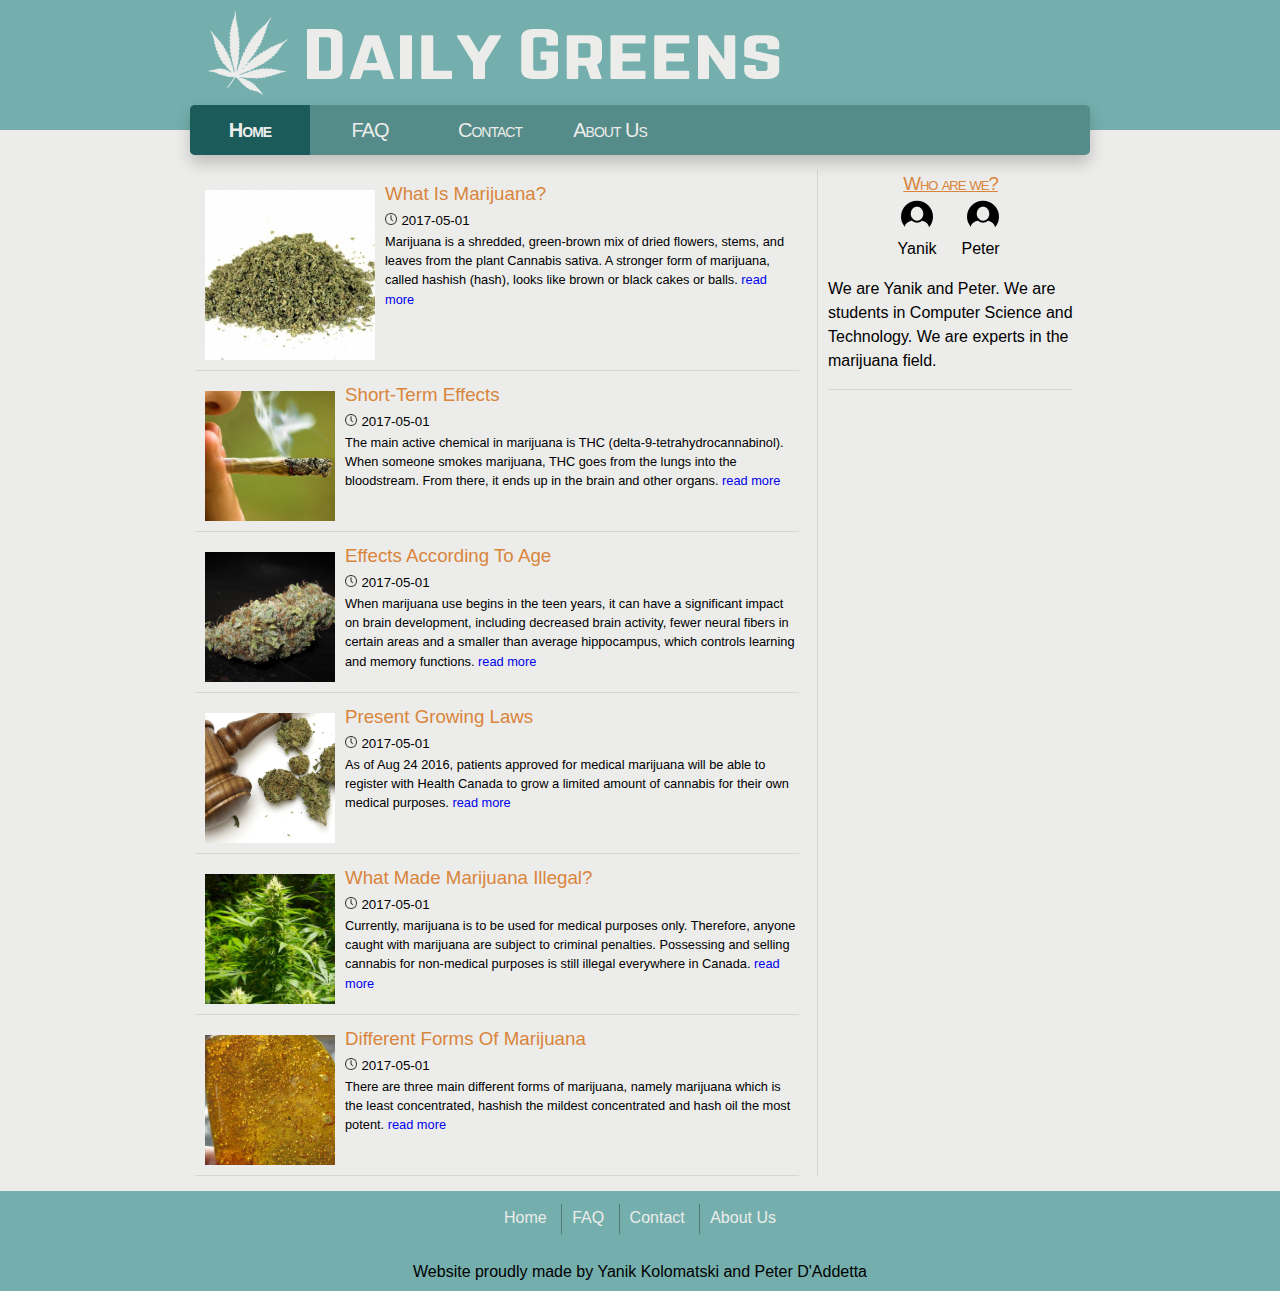
<file: index.html>
<!DOCTYPE html>
<html lang="en">
<head>
	<meta charset="UTF-8">
	<link rel="stylesheet" type="text/css" href="style.css">
	<title>Daily Greens</title>
</head>

<body> 
	<header> <!-- Logo and Title -->
		<div id="logo-title-container">
			<a href="index.html"><img src="pictures/weed-logo.png" alt="cannabis leaf"></a>
			<img src="pictures/title.png" alt="Daily Greens Title">
		</div>
	</header> <!-- END OF Logo and Title -->
	
	<nav> <!-- Navigation bar (Home, Contact, About Us) -->
		<ul>
			<li>
				<a class="navlink current-nav" href="index.html">home</a>
			</li>
			<li>
				<a class="navlink" href="faq.html">FAQ</a>
			</li>
			<li>
				<a class="navlink" href="contact.html">contact</a>
			</li>
			<li>
				<a class="navlink" href="about_us.html">about us</a>
			</li>
		</ul>
	</nav> <!-- END OF Navigation bar (Home, Contact, About Us) -->
	
	<div id="sitecontainer"> <!-- Contains Main and Aside -->
		<main class="index"> <!-- List of articles -->
			<div class="article-short">
				<img class="thumbnail clearfix" src="pictures/dry_weed_thumbnail.jpg" alt="grounded ried marijuana"> <!-- Source: https://cannador.com/articles/single/dry-weed -->
				<a class="title-link" href="articles/article6.html"><h3>What is Marijuana?</h3></a>
				<img class="clock" src="pictures/clock.png" alt="clock icon"> <p class="date"><small>2017-05-01</small></p><!-- Source: http://www.flaticon.com/authors/icon-works -->
				<p class="article-summary">Marijuana is a shredded, green-brown mix of dried flowers, stems, and leaves from the plant Cannabis sativa. A stronger form of marijuana, called hashish (hash), looks like brown or black cakes or balls. <a class="readmore" href="articles/article6.html">read more</a></p>
			</div>
			
			<div class="article-short">
				<img class="thumbnail clearfix" src="pictures/cannabis_smoking_thumbnail.jpg" alt="man smoking marijuana"> <!-- Source: http://www.collective-evolution.com/2016/04/25/6-scientific-reasons-why-you-should-consider-not-smoking-weed-on-a-regular-basis/ -->
				<a class="title-link" href="articles/article5.html"><h3>Short-Term Effects </h3></a>
				<img class="clock" src="pictures/clock.png" alt="clock icon"> <p class="date"><small>2017-05-01</small></p><!-- Source: http://www.flaticon.com/authors/icon-works -->
				<p class="article-summary">The main active chemical in marijuana is THC (delta-9-tetrahydrocannabinol). When someone smokes marijuana, THC goes from the lungs into the bloodstream. From there, it ends up in the brain and other organs. <a class="readmore"  href="articles/article5.html">read more</a></p>
			</div>
			
			<div class="article-short">
				<img class="thumbnail clearfix" src="pictures/marijuana_bud_thumbnail.jpg" alt="a marijuana bud"> <!-- https://zenpype.com/10-of-the-strongest-cannabis-strains-today/ -->
				<a class="title-link" href="articles/article4.html"><h3>Effects According to Age</h3></a>
				<img class="clock" src="pictures/clock.png" alt="clock icon"> <p class="date"><small>2017-05-01</small></p><!-- Source: http://www.flaticon.com/authors/icon-works -->
				<p class="article-summary">When marijuana use begins in the teen years, it can have a significant impact on brain development, including decreased brain activity, fewer neural fibers in certain areas and a smaller than average hippocampus, which controls learning and memory functions. <a class="readmore" href="articles/article4.html">read more</a></p>
			</div>
			
			<div class="article-short">
				<img class="thumbnail clearfix" src="pictures/marijuana-laws_thumbnail.jpg" alt="a judge hammer with marijuana buds"> <!-- Source: http://www.huffingtonpost.ca/dana-larsen/canada-cannabis-laws_b_6598392.html -->
				<a class="title-link" href="articles/article3.html"><h3>Present Growing Laws</h3></a>
				<img class="clock" src="pictures/clock.png" alt="clock icon"> <p class="date"><small>2017-05-01</small></p><!-- Source: http://www.flaticon.com/authors/icon-works -->
				<p class="article-summary">As of Aug 24 2016, patients approved for medical marijuana will be able to register with Health Canada to grow a limited amount of cannabis for their own medical purposes.
                <a class="readmore" href="articles/article3.html">read more</a></p>
			</div>
			
			<div class="article-short">
				<img class="thumbnail clearfix" src="pictures/marijuana-plants_thumbnail.jpg" alt="outdoors marijuana plants"> <!-- Source: http://bigbudsmag.com/why-marijuana-plants-grow-and-look-different/ -->
				<a class="title-link" href="articles/article2.html"><h3>What made marijuana Illegal?</h3></a>
				<img class="clock" src="pictures/clock.png" alt="clock icon"> <p class="date"><small>2017-05-01</small></p><!-- Source: http://www.flaticon.com/authors/icon-works -->
				<p class="article-summary">Currently, marijuana is to be used for medical purposes only. Therefore, anyone caught with marijuana are subject to criminal penalties.   Possessing and selling cannabis for non-medical purposes is still illegal everywhere in Canada.  <a class="readmore" href="articles/article2.html">read more</a></p>
			</div>
			
			<div class="article-short">
				<img class="thumbnail clearfix" src="pictures/bho-marijuana_thumbnail.jpg" alt="marijuana wax"> <!-- http://hempbeach.com/wp-content/uploads/2013/08/bho-butane-hash-oil-710-weed-hbtv-hemp-beach-tv-02.jpg -->
				<a class="title-link" href="articles/article1.html"><h3>Different Forms of Marijuana</h3></a>
				<img class="clock" src="pictures/clock.png" alt="clock icon"> <p class="date"><small>2017-05-01</small></p><!-- Source: http://www.flaticon.com/authors/icon-works -->
				<p class="article-summary">There are three main different forms of marijuana, namely marijuana which is the least concentrated, hashish the mildest concentrated and hash oil the most potent.  <a class="readmore" href="articles/article1.html">read more</a></p>
			</div>
		</main> <!-- END OF List of articles -->
		
		<aside class="clearfix"> <!-- Aside -->
			<div class="sidebar-element">
				<h3>Who are we? </h3>
				<div id="user-icons">
					<img class="user" src="pictures/user.png" alt="user icon"> <!-- Source: http://www.flaticon.com/authors/icon-works -->
					<img class="user" src="pictures/user.png" alt="user icon"> <!-- Source: http://www.flaticon.com/authors/icon-works -->
					<p class="user-name" id="yanik">Yanik</p><p class="user-name" id="peter">Peter</p>
				</div>
				<p class="sidebar-text">We are Yanik and Peter. We are students in Computer Science and Technology. We are experts in the marijuana field.</p>
			</div>
		</aside> <!-- END OF Aside -->
	</div> <!-- END OF Main of aside -->

	<footer> <!-- Footer -->
		<div id="footer-container">
			<ul>
				<li>
					<a class="footer-link" href="index.html">home</a>
				</li>
                <li>
					<a class="footer-link" href="faq.html">FAQ</a>
				</li>
				<li>
					<a class="footer-link" href="contact.html">contact</a>
				</li>
				<li>
					<a class="footer-link" href="about_us.html">about us</a>
				</li>
			</ul>
			<p>Website proudly made by Yanik Kolomatski and Peter D'Addetta</p>
		</div> 
	</footer> <!-- END OF Footer -->
</body>

</html>
</file>
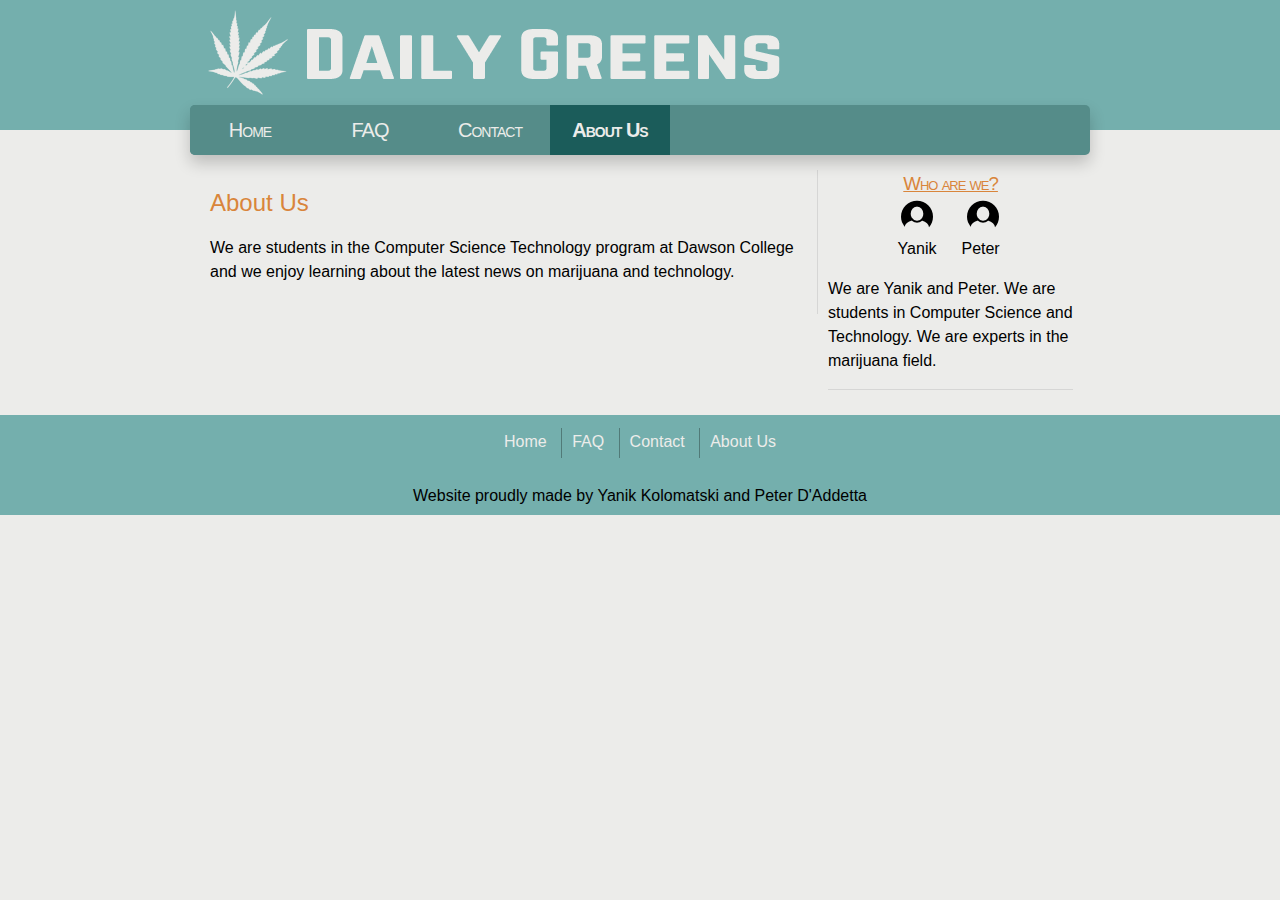
<file: about_us.html>
<!DOCTYPE html>
<html lang="en">
<head>
	<meta charset="UTF-8">
	<link rel="stylesheet" type="text/css" href="style.css">
	<title>Daily Greens</title>
</head>

<body> 
	<header> <!-- Logo and Title -->
		<div id="logo-title-container">
			<a href="index.html"><img src="pictures/weed-logo.png" alt="cannabis leaf"></a>
			<img src="pictures/title.png" alt="Daily Greens Title">
		</div>
	</header> <!-- END OF Logo and Title -->
	
	<nav> <!-- Navigation bar (Home, Contact, About Us) -->
		<ul>
			<li>
				<a class="navlink" href="index.html">home</a>
			</li>
			<li>
				<a class="navlink" href="faq.html">FAQ</a>
			</li>
			<li>
				<a class="navlink" href="contact.html">contact</a>
			</li>
			<li>
				<a class="navlink current-nav" href="about_us.html">about us</a>
			</li>
		</ul>
	</nav> <!-- END OF Navigation bar (Home, Contact, About Us) -->
	
	<div id="sitecontainer"> <!-- Contains Main and Aside -->
		<main> <!-- List of articles -->
			<h2>About Us</h2>
            <div id="about_us">
                <p>We are students in the Computer Science Technology program at Dawson College and we enjoy learning about the latest news on marijuana and technology. </p>
            </div>
		</main>
		
		<aside class="clearfix"> <!-- Aside -->
			<div class="sidebar-element">
				<h3>Who are we? </h3>
				<div id="user-icons">
					<img class="user" src="pictures/user.png" alt="user icon"> <!-- Source: http://www.flaticon.com/authors/icon-works -->
					<img class="user" src="pictures/user.png" alt="user icon"> <!-- Source: http://www.flaticon.com/authors/icon-works -->
					<p class="user-name" id="yanik">Yanik</p><p class="user-name" id="peter">Peter</p>
				</div>
				<p class="sidebar-text">We are Yanik and Peter. We are students in Computer Science and Technology. We are experts in the marijuana field.</p>
			</div>
		</aside> <!-- END OF Aside -->
	</div> <!-- END OF Main of aside -->

	<footer> <!-- Footer -->
		<div id="footer-container">
			<ul>
				<li>
					<a class="footer-link" href="index.html">home</a>
				</li>
                <li>
					<a class="footer-link" href="faq.html">FAQ</a>
				</li>
				<li>
					<a class="footer-link" href="contact.html">contact</a>
				</li>
				<li>
					<a class="footer-link" href="about_us.html">about us</a>
				</li>
			</ul>
			<p>Website proudly made by Yanik Kolomatski and Peter D'Addetta</p>
		</div> 
	</footer> <!-- END OF Footer -->
</body>

</html>
</file>
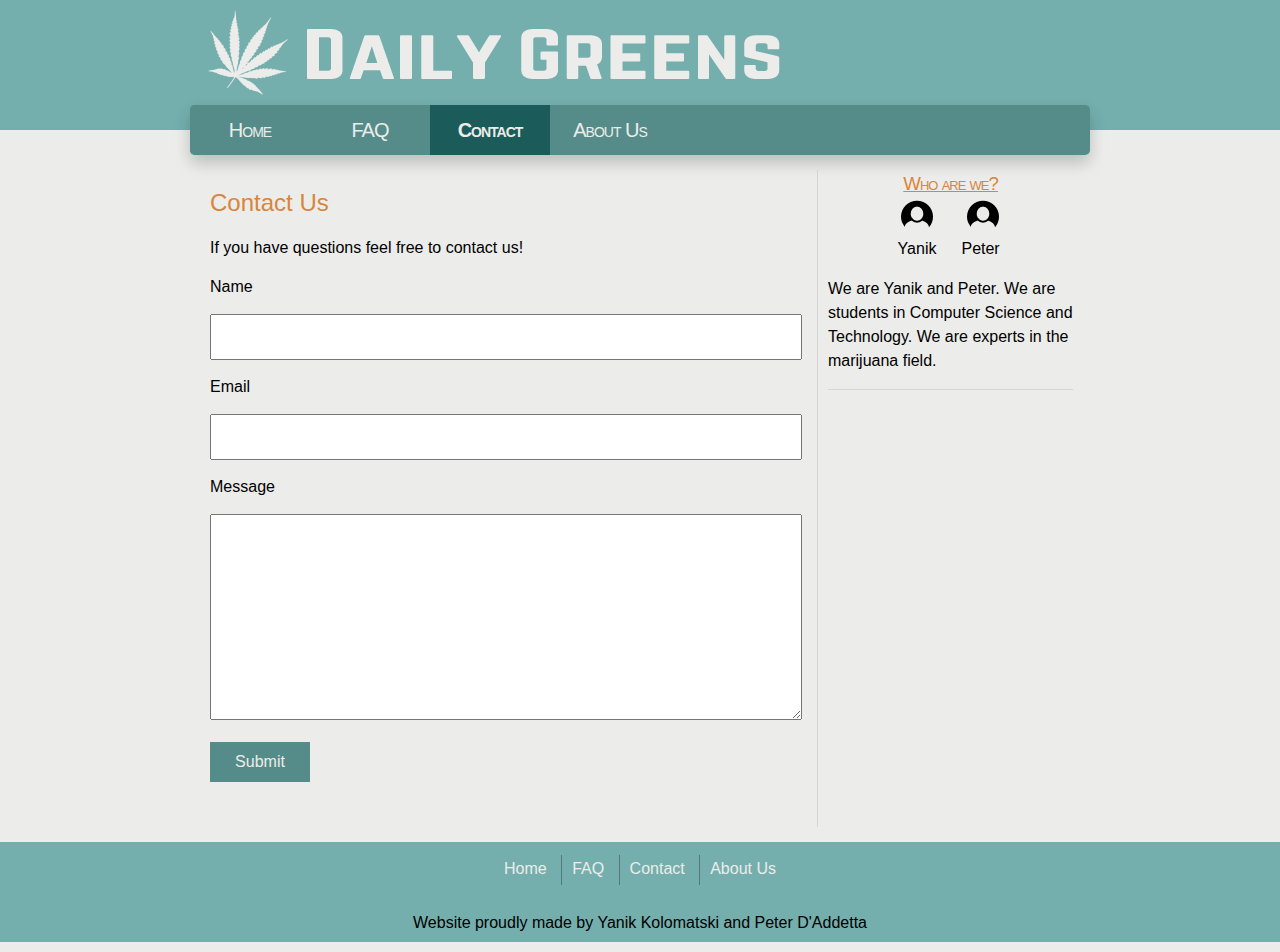
<file: contact.html>
<!DOCTYPE html>
<html lang="en">
<head>
	<meta charset="UTF-8">
	<link rel="stylesheet" type="text/css" href="style.css">
	<title>Daily Greens</title>
</head>

<body> 
	<header> <!-- Logo and Title -->
		<div id="logo-title-container">
			<a href="index.html"><img src="pictures/weed-logo.png" alt="cannabis leaf"></a>
			<img src="pictures/title.png" alt="Daily Greens Title">
		</div>
	</header> <!-- END OF Logo and Title -->
	
	<nav> <!-- Navigation bar (Home, Contact, About Us) -->
		<ul>
			<li>
				<a class="navlink" href="index.html">home</a>
			</li>
			<li>
				<a class="navlink" href="faq.html">FAQ</a>
			</li>
			<li>
				<a class="navlink current-nav" href="contact.html">contact</a>
			</li>
			<li>
				<a class="navlink" href="about_us.html">about us</a>
			</li>
		</ul>
	</nav> <!-- END OF Navigation bar (Home, Contact, About Us) -->
	
	<div id="sitecontainer"> <!-- Contains Main and Aside -->
		<main>
			<h2>Contact Us</h2>
            <div id=contact>
                <p>If you have questions feel free to contact us!</p>
                <form action="#">
                    <label class="contact-label" for="name">Name</label>
                        <input  type="text" id="name" name="name">
                    <label class="contact-label" for="email">Email</label>
                        <input type="text" id="email" name="email">
                    <label class="contact-label" for="message">Message</label>
                        <textarea id="message" name="message" rows="10" cols="30"></textarea>
                    <input id="submit_button" type="submit" value="Submit">
                </form>
            </div>
		</main>
		
		<aside class="clearfix"> <!-- Aside -->
			<div class="sidebar-element">
				<h3>Who are we? </h3>
				<div id="user-icons">
					<img class="user" src="pictures/user.png" alt="user icon"> <!-- Source: http://www.flaticon.com/authors/icon-works -->
					<img class="user" src="pictures/user.png" alt="user icon"> <!-- Source: http://www.flaticon.com/authors/icon-works -->
					<p class="user-name" id="yanik">Yanik</p><p class="user-name" id="peter">Peter</p>
				</div>
				<p class="sidebar-text">We are Yanik and Peter. We are students in Computer Science and Technology. We are experts in the marijuana field.</p>
			</div>
		</aside> <!-- END OF Aside -->
	</div> <!-- END OF Main of aside -->

	<footer> <!-- Footer -->
		<div id="footer-container">
			<ul>
				<li>
					<a class="footer-link" href="index.html">home</a>
				</li>
                <li>
					<a class="footer-link" href="faq.html">FAQ</a>
				</li>
				<li>
					<a class="footer-link" href="contact.html">contact</a>
				</li>
				<li>
					<a class="footer-link" href="about_us.html">about us</a>
				</li>
			</ul>
			<p>Website proudly made by Yanik Kolomatski and Peter D'Addetta</p>
		</div> 
	</footer> <!-- END OF Footer -->
</body>

</html>
</file>
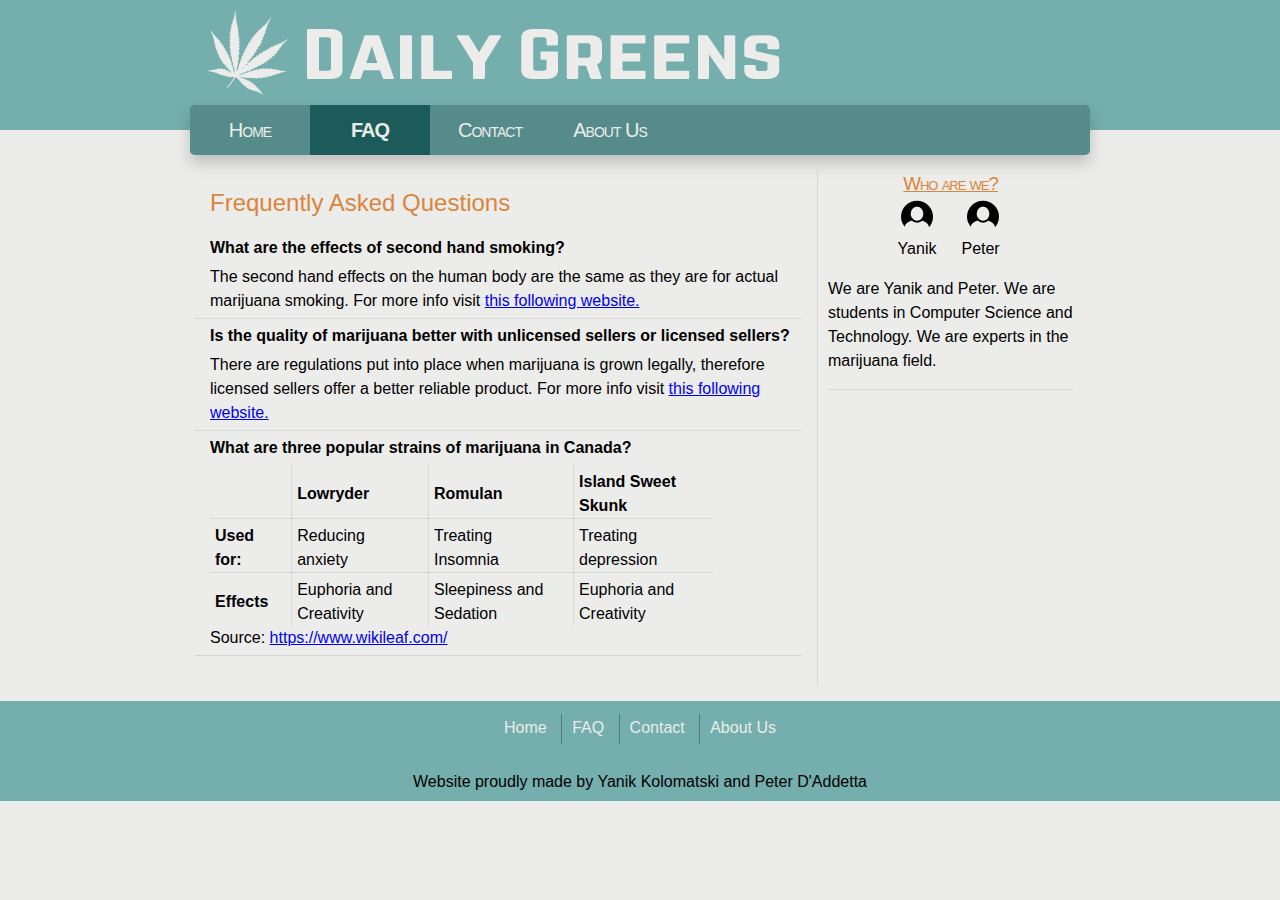
<file: faq.html>
<!DOCTYPE html>
<html lang="en">
<head>
	<meta charset="UTF-8">
	<link rel="stylesheet" type="text/css" href="style.css">
	<title>Daily Greens</title>
</head>

<body> 
	<header> <!-- Logo and Title -->
		<div id="logo-title-container">
			<a href="index.html"><img src="pictures/weed-logo.png" alt="cannabis leaf"></a>
			<img src="pictures/title.png" alt="Daily Greens Title">
		</div>
	</header> <!-- END OF Logo and Title -->
	
	<nav> <!-- Navigation bar (Home, Contact, About Us) -->
		<ul>
			<li>
				<a class="navlink" href="index.html">home</a>
			</li>
			<li>
				<a class="navlink current-nav" href="faq.html">FAQ</a>
			</li>
			<li>
				<a class="navlink" href="contact.html">contact</a>
			</li>
			<li>
				<a class="navlink" href="about_us.html">about us</a>
			</li>
		</ul>
	</nav> <!-- END OF Navigation bar (Home, Contact, About Us) -->
	
	<div id="sitecontainer"> <!-- Contains Main and Aside -->
		<main>
			<h2>Frequently Asked Questions</h2>
            <dl id="faq">
                <dt class="faq-question">What are the effects of second hand smoking?</dt>
                <dd class="faq-answer">The second hand effects on the human body are the same as they are for actual marijuana smoking. For more info visit <a href="https://hub.jhu.edu/2015/05/15/secondhand-marijuana-smoke-study/"> this following website.</a> </dd>
                <dt class="faq-question">Is the quality of marijuana better with unlicensed sellers or licensed sellers?</dt>
                <dd class="faq-answer">There are regulations put into place when marijuana is grown legally, therefore licensed sellers offer a better reliable product. For more info visit <a href="http://reason.com/archives/2014/10/30/the-lingering-black-market"> this following website.</a></dd>
                <dt class="faq-question">What are three popular strains of marijuana in Canada?</dt>
                <dd class="faq-answer">
                    
                    <table>
                        <tr>
                            <th></th>
                            <th>Lowryder</th>
                            <th>Romulan</th>
                            <th>Island Sweet Skunk</th>
                        </tr>
                        <tr>
                            <th>Used for:</th>
                            <td>Reducing anxiety</td>
                            <td>Treating Insomnia</td>
                            <td>Treating depression</td>
                        </tr>
                        <tr>
                            <th class="last-side-th">Effects</th>
                            <td>Euphoria and Creativity</td>
                            <td>Sleepiness and Sedation </td>
                            <td>Euphoria and Creativity</td>
                        </tr>
                    </table>
                    
                    <p>Source: <a href="https://www.wikileaf.com/">https://www.wikileaf.com/</a></p>
                </dd>
            </dl>
		</main>
		
		<aside class="clearfix"> <!-- Aside -->
			<div class="sidebar-element">
				<h3>Who are we? </h3>
				<div id="user-icons">
					<img class="user" src="pictures/user.png" alt="user icon"> <!-- Source: http://www.flaticon.com/authors/icon-works -->
					<img class="user" src="pictures/user.png" alt="user icon"> <!-- Source: http://www.flaticon.com/authors/icon-works -->
					<p class="user-name" id="yanik">Yanik</p><p class="user-name" id="peter">Peter</p>
				</div>
				<p class="sidebar-text">We are Yanik and Peter. We are students in Computer Science and Technology. We are experts in the marijuana field.</p>
			</div>
		</aside> <!-- END OF Aside -->
	</div> <!-- END OF Main of aside -->

	<footer> <!-- Footer -->
		<div id="footer-container">
			<ul>
				<li>
					<a class="footer-link" href="index.html">home</a>
				</li>
                <li>
					<a class="footer-link" href="faq.html">FAQ</a>
				</li>
				<li>
					<a class="footer-link" href="contact.html">contact</a>
				</li>
				<li>
					<a class="footer-link" href="about_us.html">about us</a>
				</li>
			</ul>
			<p>Website proudly made by Yanik Kolomatski and Peter D'Addetta</p>
		</div> 
	</footer> <!-- END OF Footer -->
</body>

</html>
</file>
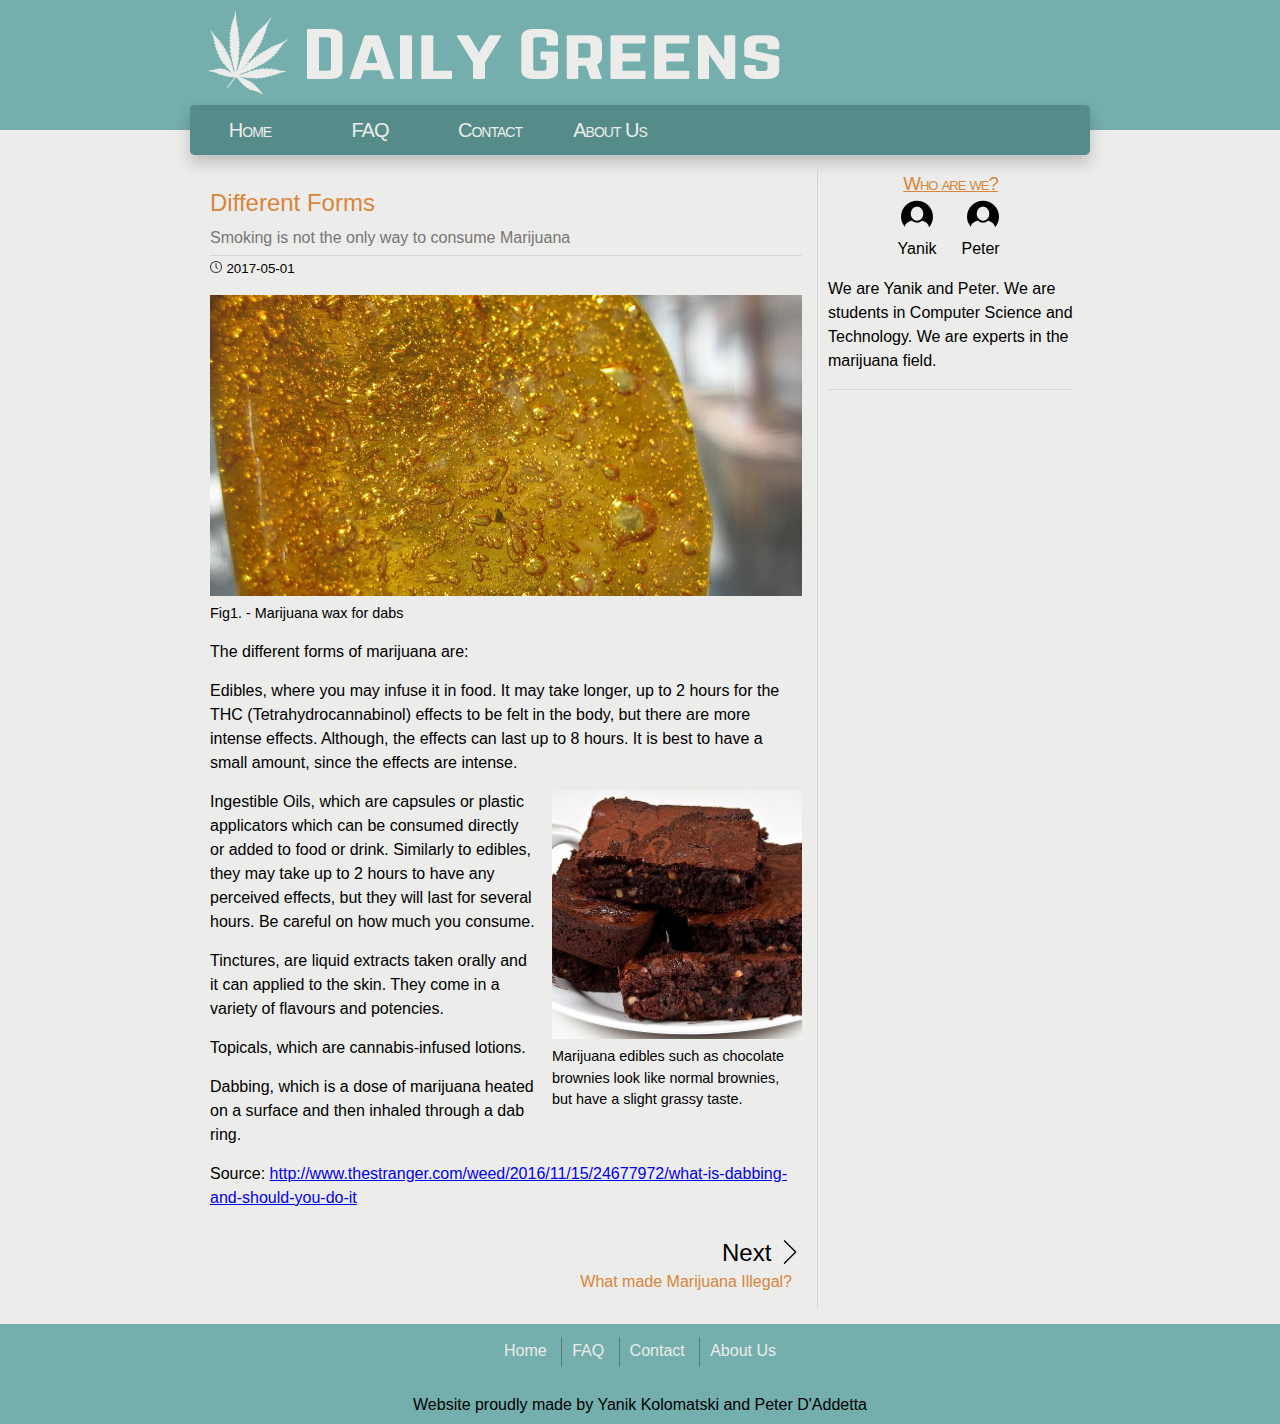
<file: articles/article1.html>
<!DOCTYPE html>
<html lang="en">
<head>
	<meta charset="UTF-8">
	<link rel="stylesheet" type="text/css" href="../style.css">
	<title>Daily Greens</title>
</head>

<body> 
	<header> <!-- Logo and Title -->
		<div id="logo-title-container">
			<a href="../index.html"><img src="../pictures/weed-logo.png" alt="cannabis leaf"></a>
			<img src="../pictures/title.png" alt="Daily Greens Title">
		</div>
	</header> <!-- END OF Logo and Title -->
	
	<nav> <!-- Navigation bar (Home, Contact, About Us) -->
		<ul>
			<li>
				<a class="navlink" href="../index.html">home</a>
			</li>
			<li>
				<a class="navlink" href="../faq.html">FAQ</a>
			</li>
			<li>
				<a class="navlink" href="../contact.html">contact</a>
			</li>
			<li>
				<a class="navlink" href="../about_us.html">about us</a>
			</li>
		</ul>
	</nav> <!-- END OF Navigation bar (Home, Contact, About Us) -->
	
	<div id="sitecontainer"> <!-- Contains Main and Aside -->
		<article>
			<h2>Different Forms</h2>
			<p class="article-second-header">Smoking is not the only way to consume Marijuana</p>
			<img class="clock" src="../pictures/clock.png" alt="clock icon"> <p class="date"><small>2017-05-01</small></p> <!-- Source: http://www.flaticon.com/authors/icon-works -->
            <figure>
                <img id="main-article-picture" src="../pictures/bho-marijuana.jpg" alt="marijuana wax"> <!-- http://hempbeach.com/wp-content/uploads/2013/08/bho-butane-hash-oil-710-weed-hbtv-hemp-beach-tv-02.jpg -->
                <figcaption>Fig1. - Marijuana wax for dabs</figcaption>
            </figure>
			<div id="article-text">
                <p class="article-paragraph">The different forms of marijuana are: </p>
				<p class="article-paragraph">Edibles, where you may infuse it in food. It may take longer, up to 2 hours for the THC (Tetrahydrocannabinol) effects to be felt in the body, but there are more intense effects. Although, the effects can last up to 8 hours. It is best to have a small amount, since the effects are intense.  </p>
				<figure class="side-pic right-side-pic clearfix">
					<img class="side-pic right-side-pic" src="../pictures/marijuana-brownies.jpg" alt="Chocolate brownies"> <!-- Source: http://marijuanagrowershq.com/wp-content/uploads/2011/12/marijuana-brownies-recipe.jpg -->
					<figcaption>Marijuana edibles such as chocolate brownies look like normal brownies, but have a slight grassy taste.</figcaption>
				</figure>
				<p class="article-paragraph">Ingestible Oils, which are capsules or plastic applicators which can be consumed directly  or added to food or drink. Similarly to edibles, they may take up to 2 hours to have any perceived effects, but they will last for several hours. Be careful on how much you consume. </p>
				<p class="article-paragraph">Tinctures, are liquid extracts taken orally and it can applied to the skin. They come in a variety of flavours and potencies.</p>
				<p class="article-paragraph">Topicals, which are cannabis-infused lotions.</p>
				<p class="article-paragraph">Dabbing, which is a dose of marijuana heated on a surface and then inhaled through a dab ring.</p> 
                <p class="article-paragraph">Source: <a href="http://www.thestranger.com/weed/2016/11/15/24677972/what-is-dabbing-and-should-you-do-it ">http://www.thestranger.com/weed/2016/11/15/24677972/what-is-dabbing-and-should-you-do-it</a></p>
			</div>
			<a id="next-button-container" class="button-container clearfix" href="article2.html">
				<div class="button-icon-container">
					<img src="../pictures/next.png" alt="forward arrow icon"> <!-- Source: http://www.flaticon.com/authors/icon-works -->
					<p class="arrow-text clearfix">Next<p>
				</div>
				<p class="button-article-title">What made Marijuana Illegal?</p>
			</a>
		</article>
		
		
		<aside class="clearfix"> <!-- Aside -->
			<div class="sidebar-element">
				<h3>Who are we? </h3>
				<div id="user-icons">
					<img class="user" src="../pictures/user.png" alt="user icon"> <!-- Source: http://www.flaticon.com/authors/icon-works -->
					<img class="user" src="../pictures/user.png" alt="user icon"> <!-- Source: http://www.flaticon.com/authors/icon-works -->
					<p class="user-name" id="yanik">Yanik</p><p class="user-name" id="peter">Peter</p>
				</div>
				<p class="sidebar-text">We are Yanik and Peter. We are students in Computer Science and Technology. We are experts in the marijuana field.</p>
			</div>
		</aside> <!-- END OF Aside -->
	</div> <!-- END OF Main of aside -->

	<footer> <!-- Footer -->
		<div id="footer-container">
			<ul>
				<li>
					<a class="footer-link" href="../index.html">home</a>
				</li>
                <li>
					<a class="../footer-link" href="../faq.html">FAQ</a>
				</li>
				<li>
					<a class="footer-link" href="../contact.html">contact</a>
				</li>
				<li>
					<a class="footer-link" href="../about_us.html">about us</a>
				</li>
			</ul>
			<p>Website proudly made by Yanik Kolomatski and Peter D'Addetta</p>
		</div> 
	</footer> <!-- END OF Footer -->
</body>

</html>
</file>
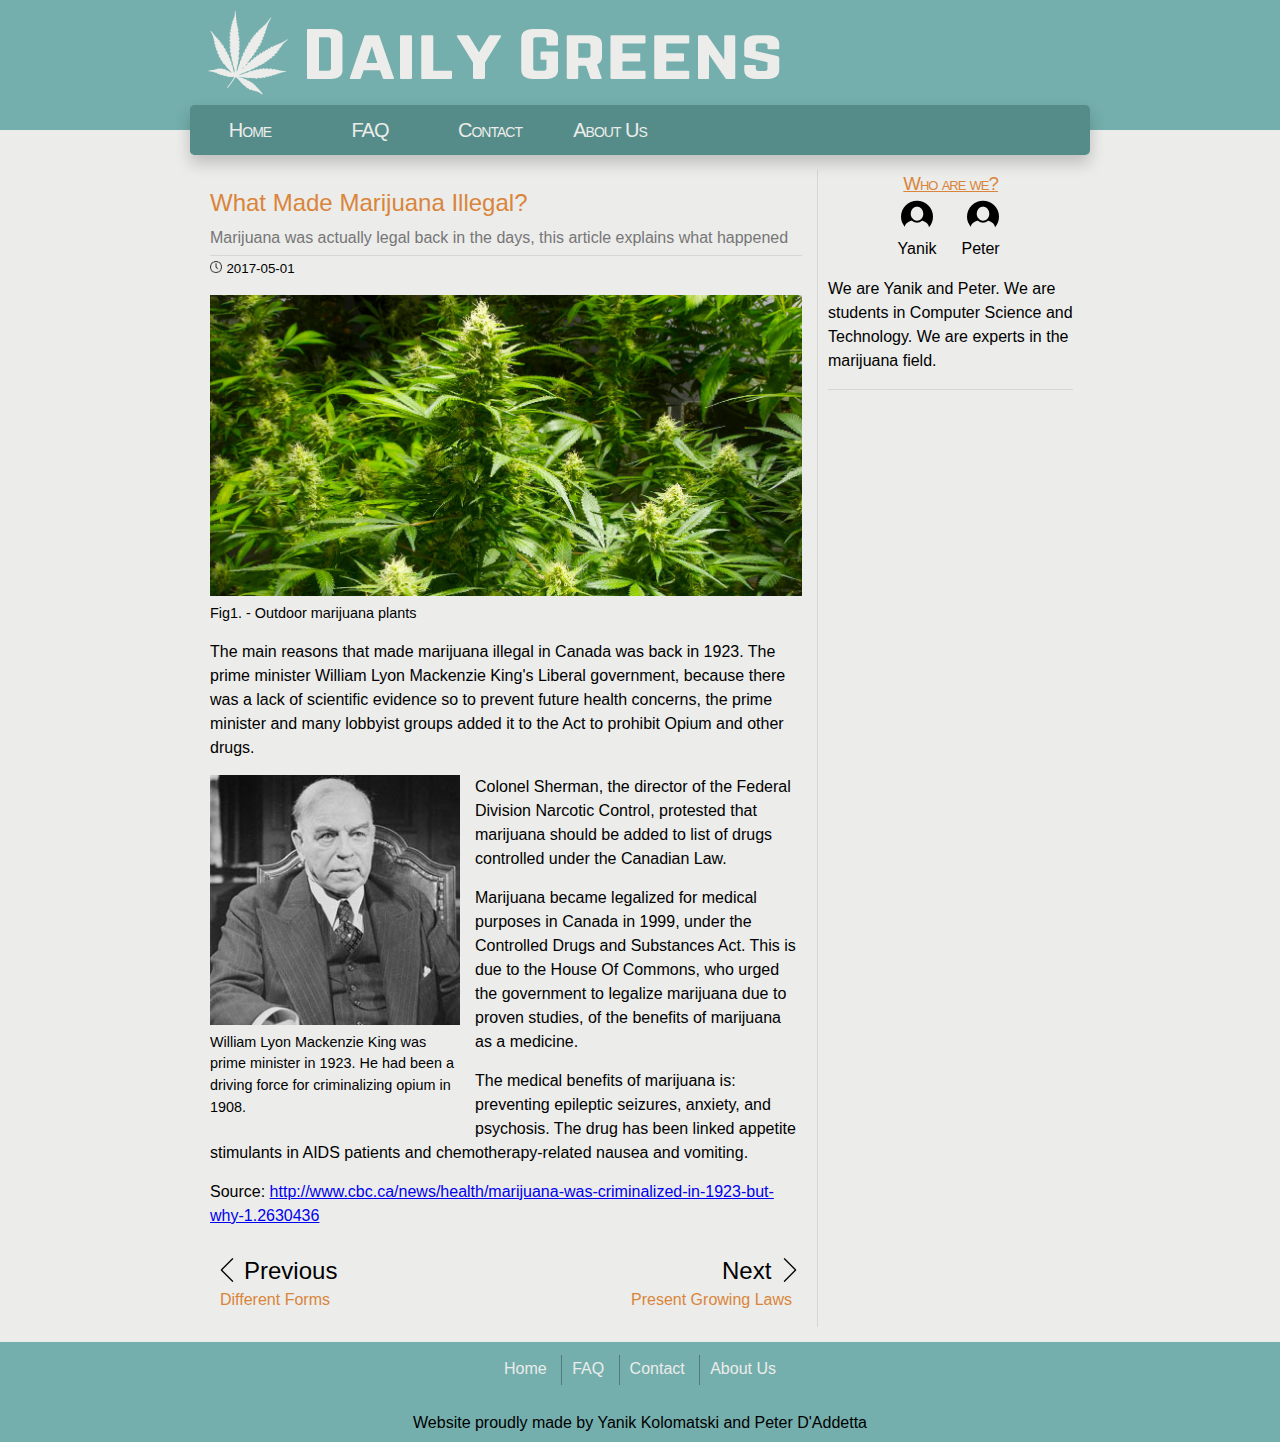
<file: articles/article2.html>
<!DOCTYPE html>
<html lang="en">
<head>
	<meta charset="UTF-8">
	<link rel="stylesheet" type="text/css" href="../style.css">
	<title>Daily Greens</title>
</head>

<body> 
	<header> <!-- Logo and Title -->
		<div id="logo-title-container">
			<a href="../index.html"><img src="../pictures/weed-logo.png" alt="cannabis leaf"></a>
			<img src="../pictures/title.png" alt="Daily Greens Title">
		</div>
	</header> <!-- END OF Logo and Title -->
	
	<nav> <!-- Navigation bar (Home, Contact, About Us) -->
		<ul>
			<li>
				<a class="navlink" href="../index.html">home</a>
			</li>
			<li>
				<a class="navlink" href="../faq.html">FAQ</a>
			</li>
			<li>
				<a class="navlink" href="../contact.html">contact</a>
			</li>
			<li>
				<a class="navlink" href="../about_us.html">about us</a>
			</li>
		</ul>
	</nav> <!-- END OF Navigation bar (Home, Contact, About Us) -->
	
	<div id="sitecontainer"> <!-- Contains Main and Aside -->
		<article>
            <h2>What made Marijuana Illegal?</h2>
			<p class="article-second-header">Marijuana was actually legal back in the days, this article explains what happened</p>
			<img class="clock" src="../pictures/clock.png" alt="clock icon"> <p class="date"><small>2017-05-01</small></p> <!-- Source: http://www.flaticon.com/authors/icon-works -->
            <figure>
                <img id="main-article-picture" src="../pictures/marijuana-plants.jpg" alt="outdoors marijuana plants"> <!-- Source: http://bigbudsmag.com/why-marijuana-plants-grow-and-look-different/ -->
                <figcaption>Fig1. - Outdoor marijuana plants</figcaption>
            </figure>
			<div id="article-text">
                <p class="article-paragraph">The main reasons that made marijuana illegal in Canada was back in 1923. The prime minister William Lyon Mackenzie King's Liberal government, because there was a lack of scientific evidence so to prevent future health concerns, the prime minister and many lobbyist groups added it to the Act to prohibit Opium and other drugs.</p>
				<figure class="side-pic left-side-pic clearfix">
					<img class="side-pic left-side-pic" src="../pictures/william.jpg" alt="William Lyon Mackenzie King"> <!-- Source: https://tce-live2.s3.amazonaws.com/media/media/8c7ceb3c-a581-41b6-bcea-55f5d2308e80.jpg -->
					<figcaption>William Lyon Mackenzie King was prime minister in 1923. He had been a driving force for criminalizing opium in 1908.</figcaption>
				</figure>
				<p class="article-paragraph">Colonel Sherman, the director of the Federal Division Narcotic Control, protested that marijuana should be added to list of drugs controlled under the Canadian Law.  </p>
				<p class="article-paragraph">Marijuana became legalized for medical purposes in Canada in 1999, under the Controlled Drugs and Substances Act. This is due to the House Of Commons, who urged the government to legalize marijuana due to proven studies, of the benefits of marijuana as a medicine.</p>
				<p class="article-paragraph">The medical benefits of marijuana is: preventing epileptic seizures, anxiety, and psychosis. The drug has been linked appetite stimulants in AIDS patients and chemotherapy-related nausea and vomiting.</p>
                <p class="article-paragraph">Source: <a href="http://www.cbc.ca/news/health/marijuana-was-criminalized-in-1923-but-why-1.2630436">http://www.cbc.ca/news/health/marijuana-was-criminalized-in-1923-but-why-1.2630436</a></p>
            </div>
			<a id="back-button-container" class="button-container" href="article1.html">
				<div class="button-icon-container">
					<img src="../pictures/back.png" alt="back arrow icon"> <!-- Source: http://www.flaticon.com/authors/icon-works -->
					<p class="arrow-text clearfix">Previous<p>
				</div>
				<p class="button-article-title">Different Forms</p>
			</a>
			<a id="next-button-container" class="button-container clearfix" href="article3.html">
				<div class="button-icon-container">
					<img src="../pictures/next.png" alt="forward arrow icon"> <!-- Source: http://www.flaticon.com/authors/icon-works -->
					<p class="arrow-text clearfix">Next<p>
				</div>
				<p class="button-article-title">Present Growing Laws</p>
			</a>
		</article>
		
		
		<aside class="clearfix"> <!-- Aside -->
			<div class="sidebar-element">
				<h3>Who are we? </h3>
				<div id="user-icons">
					<img class="user" src="../pictures/user.png" alt="user icon"> <!-- Source: http://www.flaticon.com/authors/icon-works -->
					<img class="user" src="../pictures/user.png" alt="user icon"> <!-- Source: http://www.flaticon.com/authors/icon-works -->
					<p class="user-name" id="yanik">Yanik</p><p class="user-name" id="peter">Peter</p>
				</div>
				<p class="sidebar-text">We are Yanik and Peter. We are students in Computer Science and Technology. We are experts in the marijuana field.</p>
			</div>
		</aside> <!-- END OF Aside -->
	</div> <!-- END OF Main of aside -->

	<footer> <!-- Footer -->
		<div id="footer-container">
			<ul>
				<li>
					<a class="footer-link" href="../index.html">home</a>
				</li>
                <li>
					<a class="../footer-link" href="../faq.html">FAQ</a>
				</li>
				<li>
					<a class="footer-link" href="../contact.html">contact</a>
				</li>
				<li>
					<a class="footer-link" href="../about_us.html">about us</a>
				</li>
			</ul>
			<p>Website proudly made by Yanik Kolomatski and Peter D'Addetta</p>
		</div> 
	</footer> <!-- END OF Footer -->
</body>

</html>
</file>
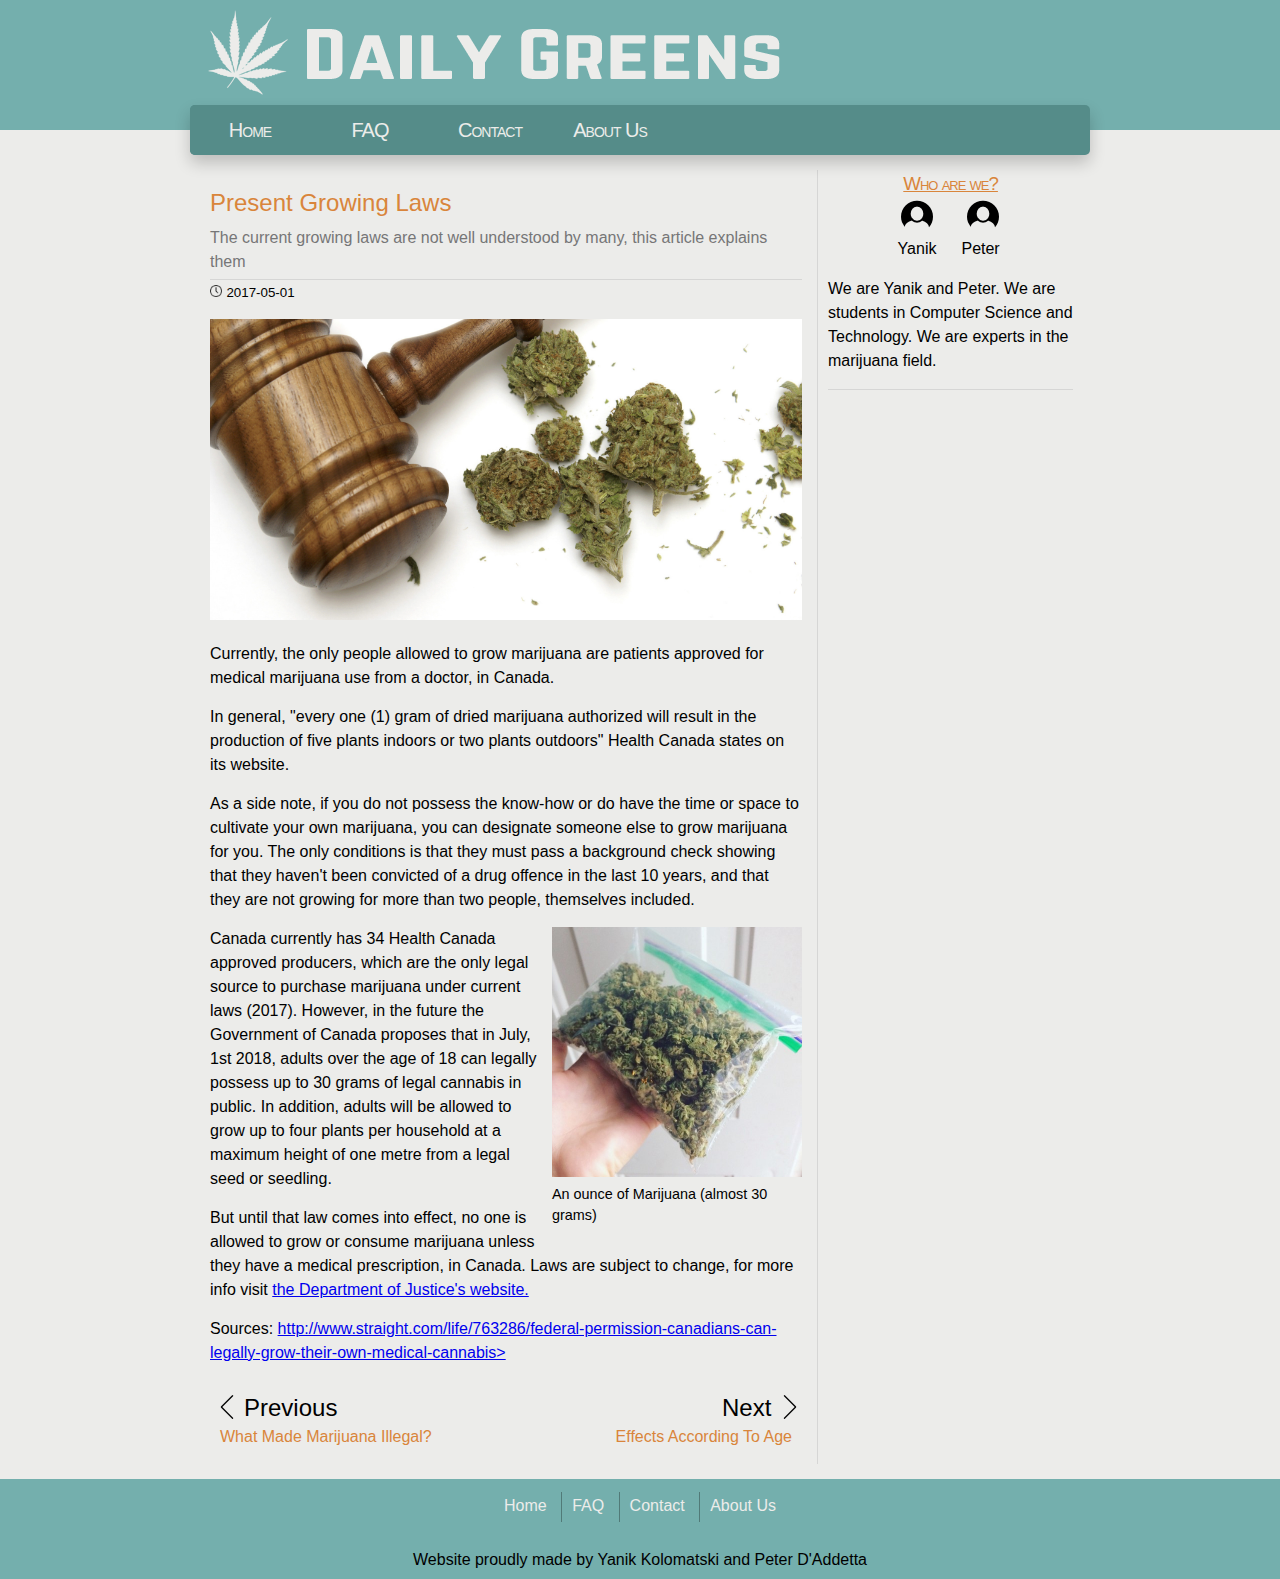
<file: articles/article3.html>
<!DOCTYPE html>
<html lang="en">
<head>
	<meta charset="UTF-8">
	<link rel="stylesheet" type="text/css" href="../style.css">
	<title>Daily Greens</title>
</head>

<body> 
	<header> <!-- Logo and Title -->
		<div id="logo-title-container">
			<a href="../index.html"><img src="../pictures/weed-logo.png" alt="cannabis leaf"></a>
			<img src="../pictures/title.png" alt="Daily Greens Title">
		</div>
	</header> <!-- END OF Logo and Title -->
	
	<nav> <!-- Navigation bar (Home, Contact, About Us) -->
		<ul>
			<li>
				<a class="navlink" href="../index.html">home</a>
			</li>
			<li>
				<a class="navlink" href="../faq.html">FAQ</a>
			</li>
			<li>
				<a class="navlink" href="../contact.html">contact</a>
			</li>
			<li>
				<a class="navlink" href="../about_us.html">about us</a>
			</li>
		</ul>
	</nav> <!-- END OF Navigation bar (Home, Contact, About Us) -->
	
	<div id="sitecontainer"> <!-- Contains Main and Aside -->
		<article>
            <h2>Present Growing Laws</h2>
			<p class="article-second-header">The current growing laws are not well understood by many, this article explains them</p>
			<img class="clock" src="../pictures/clock.png" alt="clock icon"> <p class="date"><small>2017-05-01</small></p> <!-- Source: http://www.flaticon.com/authors/icon-works -->
            <figure>
                <img id="main-article-picture" src="../pictures/marijuana-laws.jpg" alt="a judge hammer with marijuana buds"> <!-- Source: http://www.huffingtonpost.ca/dana-larsen/canada-cannabis-laws_b_6598392.html -->
            </figure>
			<div id="article-text">
                <p class="article-paragraph">Currently, the only people allowed to grow marijuana are patients approved for medical marijuana use from a doctor, in Canada.</p>
				<p class="article-paragraph">In general, "every one (1) gram of dried marijuana authorized will result in the production of five plants indoors or two plants outdoors" Health Canada states on its website.</p>
				<p class="article-paragraph">As a side note, if you do not possess the know-how or do have the time or space to cultivate your own marijuana, you can designate someone else to grow marijuana for you. The only conditions is that they must pass a background check showing that they haven't been convicted of a drug offence in the last 10 years, and that they are not growing for more than two people, themselves included.</p>
				<figure class="side-pic right-side-pic clearfix">
					<img class="side-pic right-side-pic" src="../pictures/ounce_weed.jpg" alt="A hand holding an ounce of Marijuana in a bag"> <!-- Source: https://www.pinterest.com/pin/319474167292493530/ -->
					<figcaption>An ounce of Marijuana (almost 30 grams)</figcaption>
				</figure>
				<p class="article-paragraph">Canada currently has 34 Health Canada approved producers, which are the only legal source to purchase marijuana under current laws (2017). However, in the future the Government of Canada proposes that in July, 1st 2018, adults over the age of 18 can legally possess up to 30 grams of legal cannabis in public. In addition, adults will be allowed to grow up to four plants per household at a maximum height of one metre from a legal seed or seedling.</p>
				<p class="article-paragraph">But until that law comes into effect, no one is allowed to grow or consume marijuana unless they have a medical prescription, in Canada. Laws are subject to change, for more info visit <a href="http://www.justice.gc.ca/eng/cj-jp/marijuana/law-loi.html">the Department of Justice's website.</a></p> 
                <p class="article-paragraph">Sources: <a href="http://www.straight.com/life/763286/federal-permission-canadians-can-legally-grow-their-own-medical-cannabis">http://www.straight.com/life/763286/federal-permission-canadians-can-legally-grow-their-own-medical-cannabis></a></p>
			</div>
			<a id="back-button-container" class="button-container" href="article2.html">
				<div class="button-icon-container">
					<img src="../pictures/back.png" alt="back arrow icon"> <!-- Source: http://www.flaticon.com/authors/icon-works -->
					<p class="arrow-text clearfix">Previous<p>
				</div>
				<p class="button-article-title">What Made Marijuana Illegal?</p>
			</a>
			<a id="next-button-container" class="button-container clearfix" href="article4.html">
				<div class="button-icon-container">
					<img src="../pictures/next.png" alt="forward arrow icon"> <!-- Source: http://www.flaticon.com/authors/icon-works -->
					<p class="arrow-text clearfix">Next<p>
				</div>
				<p class="button-article-title">Effects According To Age</p>
			</a>
		</article>
		
		
		<aside class="clearfix"> <!-- Aside -->
			<div class="sidebar-element">
				<h3>Who are we? </h3>
				<div id="user-icons">
					<img class="user" src="../pictures/user.png" alt="user icon"> <!-- Source: http://www.flaticon.com/authors/icon-works -->
					<img class="user" src="../pictures/user.png" alt="user icon"> <!-- Source: http://www.flaticon.com/authors/icon-works -->
					<p class="user-name" id="yanik">Yanik</p><p class="user-name" id="peter">Peter</p>
				</div>
				<p class="sidebar-text">We are Yanik and Peter. We are students in Computer Science and Technology. We are experts in the marijuana field.</p>
			</div>
		</aside> <!-- END OF Aside -->
	</div> <!-- END OF Main of aside -->

	<footer> <!-- Footer -->
		<div id="footer-container">
			<ul>
				<li>
					<a class="footer-link" href="../index.html">home</a>
				</li>
                <li>
					<a class="../footer-link" href="../faq.html">FAQ</a>
				</li>
				<li>
					<a class="footer-link" href="../contact.html">contact</a>
				</li>
				<li>
					<a class="footer-link" href="../about_us.html">about us</a>
				</li>
			</ul>
			<p>Website proudly made by Yanik Kolomatski and Peter D'Addetta</p>
		</div> 
	</footer> <!-- END OF Footer -->
</body>

</html>
</file>
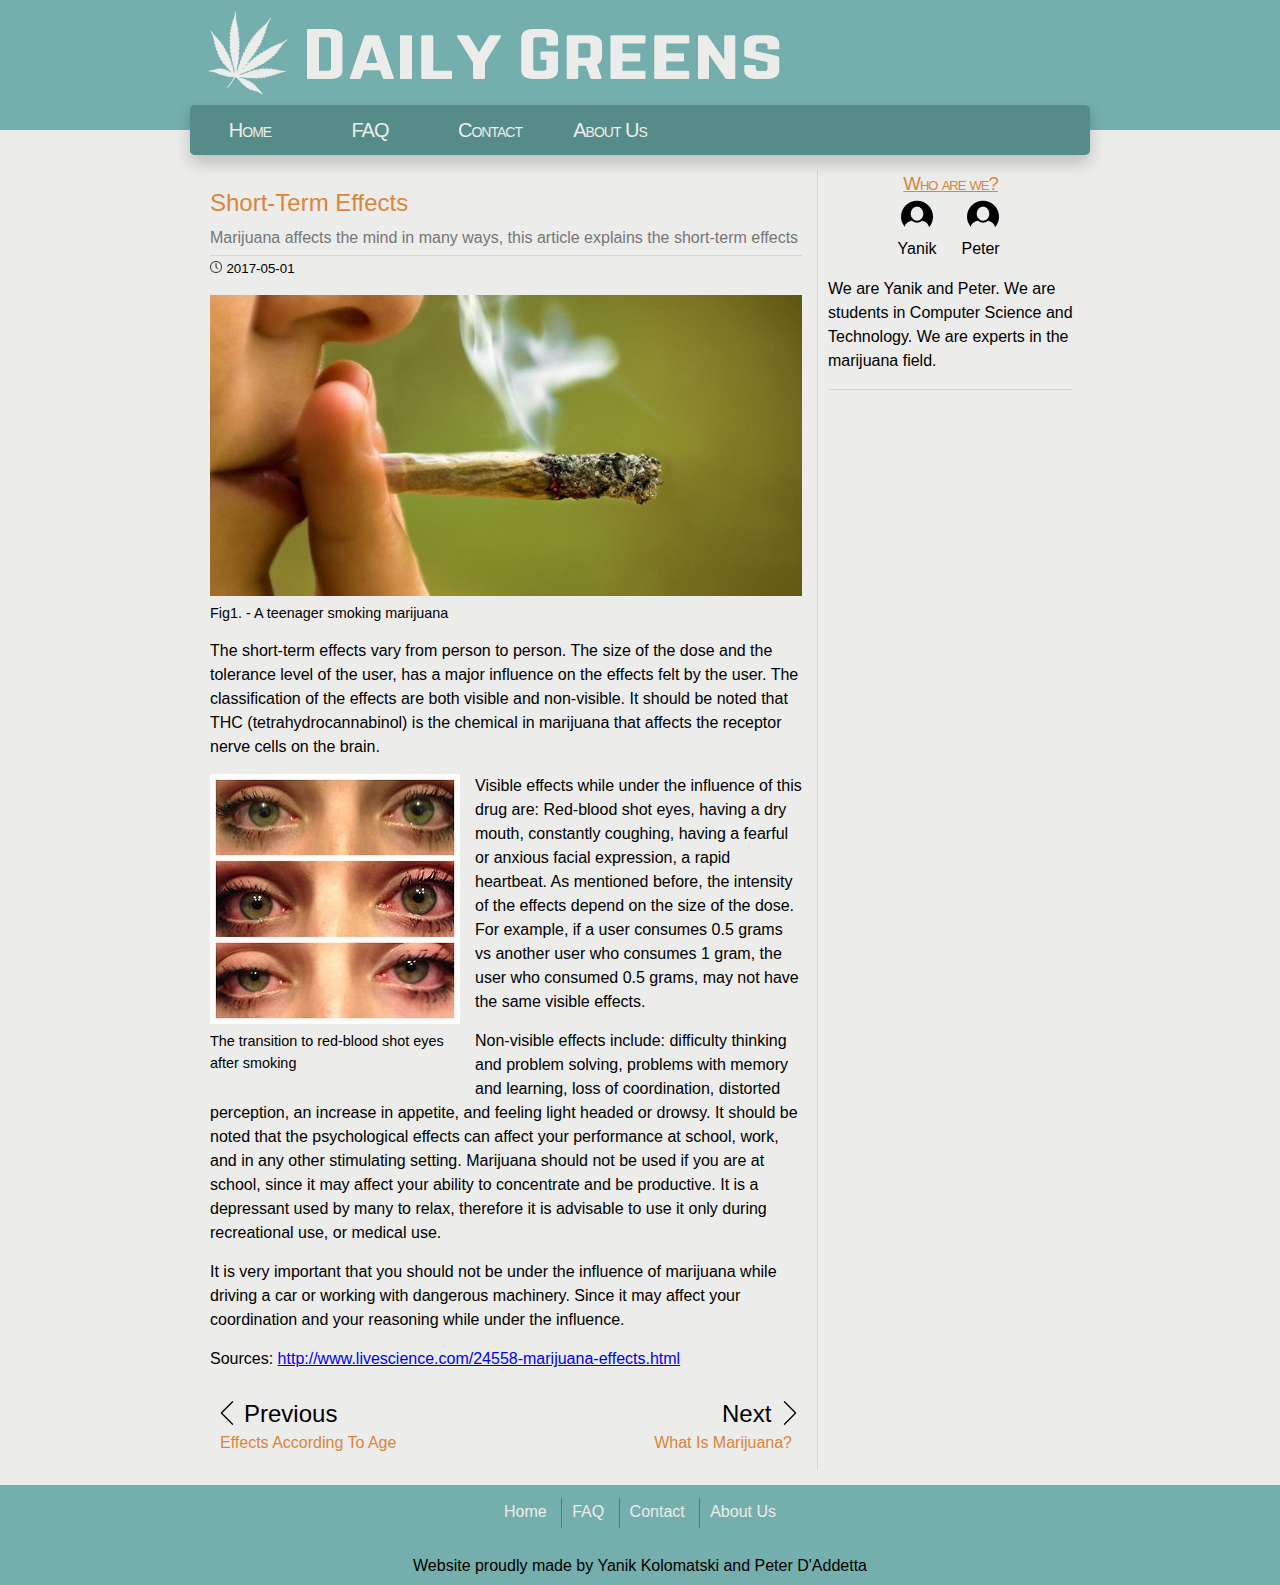
<file: articles/article5.html>
<!DOCTYPE html>
<html lang="en">
<head>
	<meta charset="UTF-8">
	<link rel="stylesheet" type="text/css" href="../style.css">
	<title>Daily Greens</title>
</head>

<body> 
	<header> <!-- Logo and Title -->
		<div id="logo-title-container">
			<a href="../index.html"><img src="../pictures/weed-logo.png" alt="cannabis leaf"></a>
			<img src="../pictures/title.png" alt="Daily Greens Title">
		</div>
	</header> <!-- END OF Logo and Title -->
	
	<nav> <!-- Navigation bar (Home, Contact, About Us) -->
		<ul>
			<li>
				<a class="navlink" href="../index.html">home</a>
			</li>
			<li>
				<a class="navlink" href="../faq.html">FAQ</a>
			</li>
			<li>
				<a class="navlink" href="../contact.html">contact</a>
			</li>
			<li>
				<a class="navlink" href="../about_us.html">about us</a>
			</li>
		</ul>
	</nav> <!-- END OF Navigation bar (Home, Contact, About Us) -->
	
	<div id="sitecontainer"> <!-- Contains Main and Aside -->
		<article>
			<h2>Short-Term Effects</h2>
			<p class="article-second-header">Marijuana affects the mind in many ways, this article explains the short-term effects</p>
			<img class="clock" src="../pictures/clock.png" alt="clock icon"> <p class="date"><small>2017-05-01</small></p> <!-- Source: http://www.flaticon.com/authors/icon-works -->
            <figure>
                <img id="main-article-picture" src="../pictures/cannabis_smoking.jpg" alt="man smoking marijuana"> <!-- Source: http://www.collective-evolution.com/2016/04/25/6-scientific-reasons-why-you-should-consider-not-smoking-weed-on-a-regular-basis/ -->
                <figcaption>Fig1. - A teenager smoking marijuana</figcaption>
            </figure>
			<div id="article-text">
                <p class="article-paragraph">The short-term effects vary from person to person. The size of the dose and the tolerance level of the user, has a major influence on the effects felt by the user. The classification of the effects are both visible and non-visible. It should be noted that THC (tetrahydrocannabinol) is the chemical in marijuana that affects the receptor nerve cells on the brain. </p>
				<figure class="side-pic left-side-pic clearfix">
					<img class="side-pic left-side-pic" src="../pictures/red_eyes.jpg" alt="Red-blood shot eyes of a girl after smoking marijuana"> <!-- Source: https://www.pinterest.com/pin/319474167292493530/ -->
					<figcaption>The transition to red-blood shot eyes after smoking</figcaption>
				</figure>
				<p class="article-paragraph">Visible effects while under the influence of this drug are: Red-blood shot eyes, having a dry mouth, constantly coughing, having a fearful or anxious facial expression, a rapid heartbeat. As mentioned before, the intensity of the effects depend on the size of the dose. For example, if a user consumes 0.5 grams vs another user who consumes 1 gram, the user who consumed 0.5 grams, may not have the same visible effects.</p>
				<p class="article-paragraph">Non-visible effects include: difficulty thinking and problem solving, problems with memory and learning, loss of coordination, distorted perception, an increase in appetite, and feeling light headed or drowsy. It should be noted that the psychological effects can affect your performance at school, work, and in any other stimulating setting. Marijuana should not be used if you are at school, since it may affect your ability to concentrate and be productive. It is a depressant used by many to relax, therefore it is advisable to use it only during recreational use, or medical use.</p>
				<p class="article-paragraph">It is very important that you should not be under the influence of marijuana while driving a car or working with dangerous machinery. Since it may affect your coordination and your reasoning while under the influence.</p>
                <p class="article-paragraph">Sources: <a href="http://www.livescience.com/24558-marijuana-effects.html">http://www.livescience.com/24558-marijuana-effects.html</a></p>
			</div>
			<a id="back-button-container" class="button-container" href="article4.html">
				<div class="button-icon-container">
					<img src="../pictures/back.png" alt="back arrow icon"> <!-- Source: http://www.flaticon.com/authors/icon-works -->
					<p class="arrow-text clearfix">Previous<p>
				</div>
				<p class="button-article-title">Effects According To Age</p>
			</a>
			<a id="next-button-container" class="button-container clearfix" href="article6.html">
				<div class="button-icon-container">
					<img src="../pictures/next.png" alt="forward arrow icon"> <!-- Source: http://www.flaticon.com/authors/icon-works -->
					<p class="arrow-text clearfix">Next<p>
				</div>
				<p class="button-article-title">What Is Marijuana?</p>
			</a>
		</article>
		
		
		<aside class="clearfix"> <!-- Aside -->
			<div class="sidebar-element">
				<h3>Who are we? </h3>
				<div id="user-icons">
					<img class="user" src="../pictures/user.png" alt="user icon"> <!-- Source: http://www.flaticon.com/authors/icon-works -->
					<img class="user" src="../pictures/user.png" alt="user icon"> <!-- Source: http://www.flaticon.com/authors/icon-works -->
					<p class="user-name" id="yanik">Yanik</p><p class="user-name" id="peter">Peter</p>
				</div>
				<p class="sidebar-text">We are Yanik and Peter. We are students in Computer Science and Technology. We are experts in the marijuana field.</p>
			</div>
		</aside> <!-- END OF Aside -->
	</div> <!-- END OF Main of aside -->

	<footer> <!-- Footer -->
		<div id="footer-container">
			<ul>
				<li>
					<a class="footer-link" href="../index.html">home</a>
				</li>
                <li>
					<a class="../footer-link" href="../faq.html">FAQ</a>
				</li>
				<li>
					<a class="footer-link" href="../contact.html">contact</a>
				</li>
				<li>
					<a class="footer-link" href="../about_us.html">about us</a>
				</li>
			</ul>
			<p>Website proudly made by Yanik Kolomatski and Peter D'Addetta</p>
		</div> 
	</footer> <!-- END OF Footer -->
</body>

</html>
</file>
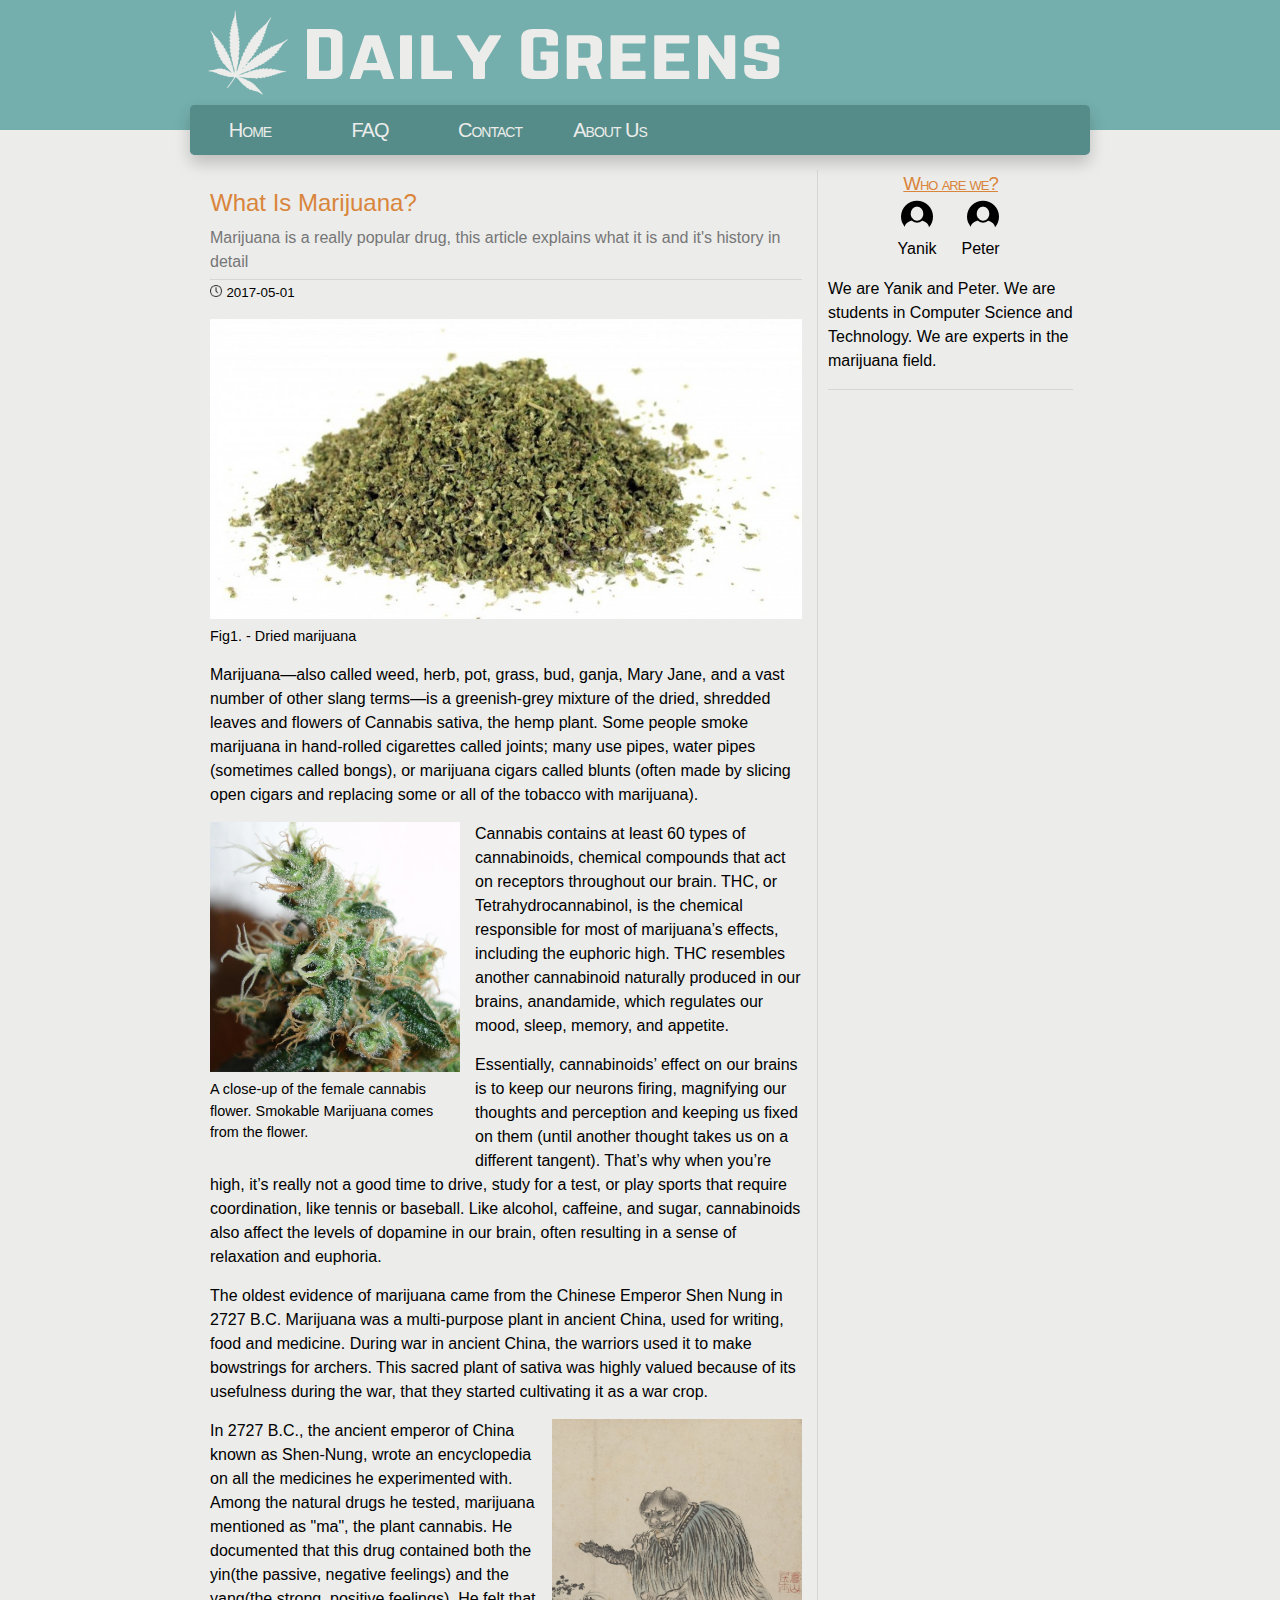
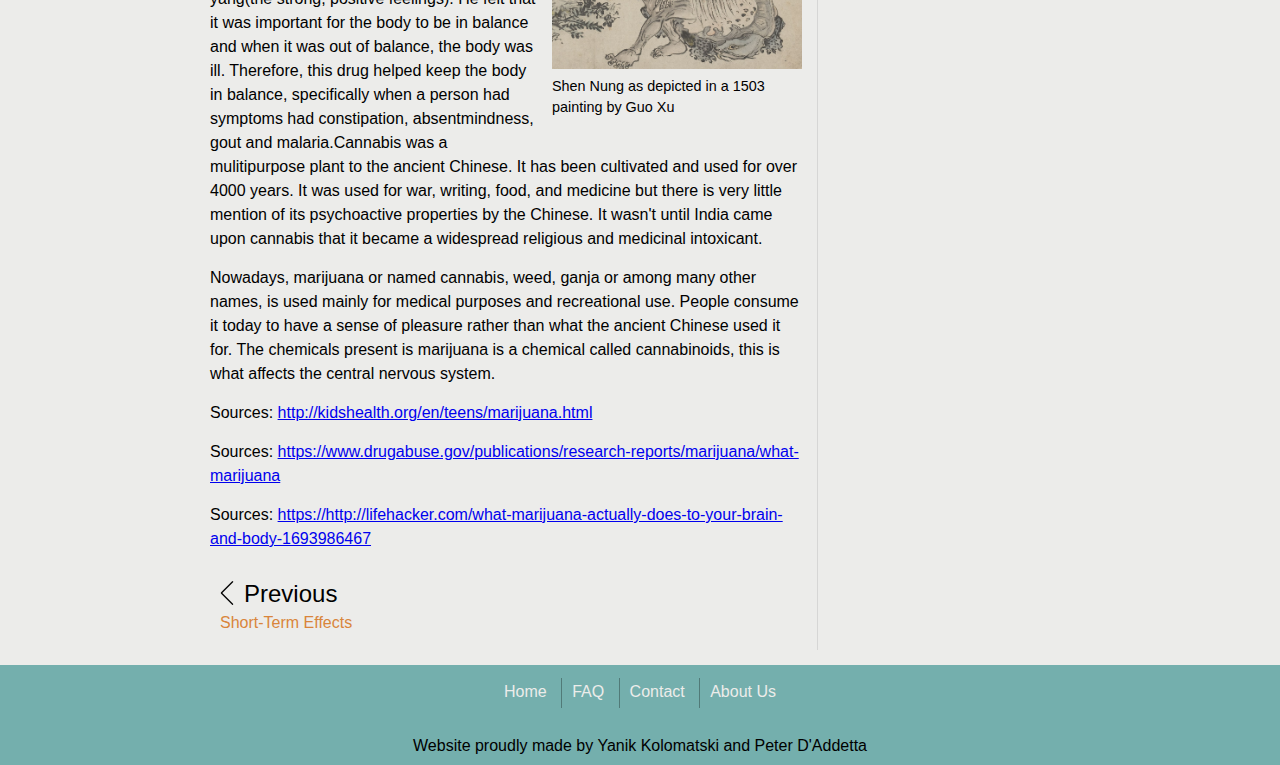
<file: articles/article6.html>
<!DOCTYPE html>
<html lang="en">
<head>
	<meta charset="UTF-8">
	<link rel="stylesheet" type="text/css" href="../style.css">
	<title>Daily Greens</title>
</head>

<body> 
	<header> <!-- Logo and Title -->
		<div id="logo-title-container">
			<a href="../index.html"><img src="../pictures/weed-logo.png" alt="cannabis leaf"></a>
			<img src="../pictures/title.png" alt="Daily Greens Title">
		</div>
	</header> <!-- END OF Logo and Title -->
	
	<nav> <!-- Navigation bar (Home, Contact, About Us) -->
		<ul>
			<li>
				<a class="navlink" href="../index.html">home</a>
			</li>
			<li>
				<a class="navlink" href="../faq.html">FAQ</a>
			</li>
			<li>
				<a class="navlink" href="../contact.html">contact</a>
			</li>
			<li>
				<a class="navlink" href="../about_us.html">about us</a>
			</li>
		</ul>
	</nav> <!-- END OF Navigation bar (Home, Contact, About Us) -->
	
	<div id="sitecontainer"> <!-- Contains Main and Aside -->
		<article>
			<h2>What is Marijuana?</h2>
			<p class="article-second-header">Marijuana is a really popular drug, this article explains what it is and it's history in detail</p>
			<img class="clock" src="../pictures/clock.png" alt="clock icon"> <p class="date"><small>2017-05-01</small></p> <!-- Source: http://www.flaticon.com/authors/icon-works -->
            <figure>
                <img id="main-article-picture" src="../pictures/dry_weed.jpg" alt="grounded ried marijuana"> <!-- Source: https://cannador.com/articles/single/dry-weed -->
                <figcaption>Fig1. - Dried marijuana</figcaption>
            </figure>
			<div id="article-text">
				<p class="article-paragraph">Marijuana—also called weed, herb, pot, grass, bud, ganja, Mary Jane, and a vast number of other slang terms—is a greenish-grey mixture of the dried, shredded leaves and flowers of Cannabis sativa, the hemp plant. Some people smoke marijuana in hand-rolled cigarettes called joints; many use pipes, water pipes (sometimes called bongs), or marijuana cigars called blunts (often made by slicing open cigars and replacing some or all of the tobacco with marijuana).</p>
				<figure class="side-pic left-side-pic clearfix">
					<img class="side-pic left-side-pic" src="../pictures/cannabis_flower.jpg" alt="A clos-up of the cannabis female flower"> <!-- Source: http://forum.sensiseeds.com/fdata/gallery/arjun/jack-flash-bud-close-up.jpg -->
					<figcaption>A close-up of the female cannabis flower. Smokable Marijuana comes from the flower.</figcaption>
				</figure>
				<p class="article-paragraph">Cannabis contains at least 60 types of cannabinoids, chemical compounds that act on receptors throughout our brain. THC, or Tetrahydrocannabinol, is the chemical responsible for most of marijuana’s effects, including the euphoric high. THC resembles another cannabinoid naturally produced in our brains, anandamide, which regulates our mood, sleep, memory, and appetite.</p>
				<p class="article-paragraph">Essentially, cannabinoids’ effect on our brains is to keep our neurons firing, magnifying our thoughts and perception and keeping us fixed on them (until another thought takes us on a different tangent). That’s why when you’re high, it’s really not a good time to drive, study for a test, or play sports that require coordination, like tennis or baseball. Like alcohol, caffeine, and sugar, cannabinoids also affect the levels of dopamine in our brain, often resulting in a sense of relaxation and euphoria.</p>
				<p class="article-paragraph">The oldest evidence of marijuana came from the Chinese Emperor Shen Nung in 2727 B.C. Marijuana was a multi-purpose plant in ancient China, used for writing, food and medicine. During war in ancient China, the warriors used it to make bowstrings for archers. This sacred plant of sativa was highly valued because of its usefulness during the war, that they started cultivating it as a war crop. </p>
				<figure class="side-pic right-side-pic clearfix">
					<img class="side-pic right-side-pic" src="../pictures/shen_nung.jpg" alt="An ancient drawing of shen_nung"> <!-- Source: https://en.wikipedia.org/wiki/Shennong#/media/File:Guo_Xu_album_dated_1503_(2).jpg -->
					<figcaption>Shen Nung as depicted in a 1503 painting by Guo Xu</figcaption>
				</figure>
				<p class="article-paragraph">In 2727 B.C., the ancient emperor of China known as Shen-Nung, wrote an encyclopedia on all the medicines he experimented with. Among the natural drugs he tested, marijuana mentioned as "ma", the plant cannabis. He documented that this drug contained both the yin(the passive, negative feelings) and the yang(the strong, positive feelings). He felt that it was important for the body to be in balance and when it was out of balance, the body was ill. Therefore, this drug helped keep the body in balance, specifically when a person had symptoms had constipation, absentmindness, gout and malaria.Cannabis was a mulitipurpose plant to the ancient Chinese. It has been cultivated and used for over 4000 years. It was used for war, writing, food, and medicine but there is very little mention of its psychoactive properties by the Chinese. It wasn't until India came upon cannabis that it became a widespread religious and medicinal intoxicant.  </p>
				<p class="article-paragraph">Nowadays, marijuana or named cannabis, weed, ganja or among many other names, is used mainly for medical purposes and recreational use. People consume it today to have a sense of pleasure rather than what the ancient Chinese used it for. The chemicals present is marijuana is a chemical called cannabinoids, this is what affects the central nervous system. </p>
				<p class="article-paragraph">Sources: <a href="http://kidshealth.org/en/teens/marijuana.html">http://kidshealth.org/en/teens/marijuana.html</a></p>
				<p class="article-paragraph">Sources: <a href="https://www.drugabuse.gov/publications/research-reports/marijuana/what-marijuana">https://www.drugabuse.gov/publications/research-reports/marijuana/what-marijuana</a></p>
				<p class="article-paragraph">Sources: <a href="http://lifehacker.com/what-marijuana-actually-does-to-your-brain-and-body-1693986467">https://http://lifehacker.com/what-marijuana-actually-does-to-your-brain-and-body-1693986467</a></p>
			</div>
			<a id="back-button-container" class="button-container" href="article5.html">
				<div class="button-icon-container">
					<img src="../pictures/back.png" alt="back arrow icon"> <!-- Source: http://www.flaticon.com/authors/icon-works -->
					<p class="arrow-text clearfix">Previous<p>
				</div>
				<p class="button-article-title">Short-Term Effects</p>
			</a>
		</article>
		
		
		<aside class="clearfix"> <!-- Aside -->
			<div class="sidebar-element">
				<h3>Who are we? </h3>
				<div id="user-icons">
					<img class="user" src="../pictures/user.png" alt="user icon"> <!-- Source: http://www.flaticon.com/authors/icon-works -->
					<img class="user" src="../pictures/user.png" alt="user icon"> <!-- Source: http://www.flaticon.com/authors/icon-works -->
					<p class="user-name" id="yanik">Yanik</p><p class="user-name" id="peter">Peter</p>
				</div>
				<p class="sidebar-text">We are Yanik and Peter. We are students in Computer Science and Technology. We are experts in the marijuana field.</p>
			</div>
		</aside> <!-- END OF Aside -->
	</div> <!-- END OF Main of aside -->

	<footer> <!-- Footer -->
		<div id="footer-container">
			<ul>
				<li>
					<a class="footer-link" href="../index.html">home</a>
				</li>
                <li>
					<a class="../footer-link" href="../faq.html">FAQ</a>
				</li>
				<li>
					<a class="footer-link" href="../contact.html">contact</a>
				</li>
				<li>
					<a class="footer-link" href="../about_us.html">about us</a>
				</li>
			</ul>
			<p>Website proudly made by Yanik Kolomatski and Peter D'Addetta</p>
		</div> 
	</footer> <!-- END OF Footer -->
</body>

</html>
</file>
<file: style.css>
/* Resetting defaults */
body, header, nav, aside, main, footer, p, h1, h2, h3, h4, h5, h6, div, a, ul, ol, li , img, dl, dd, dt, figure {
	margin: 0;
	padding: 0;
}

/* Style for body tag */

body {
	min-width: 900px;
	position: relative;
	font-family: "Lucida Sans Unicode", "Lucida Grande", sans-serif;
	background-color: #ECECEA;
	line-height: 1.5;
    overflow-y: scroll;
}

/* End of style for body tag */

/* Start of styling for header */

header {
	width: 100%;
	height: 130px;
	background-color: #74AFAD;
}

#logo-title-container {
	width: 870px;
	height: 85px;
	margin: auto;
	padding: 10px;
}

/* End of styling for header */

/* Start of styling for navigation bar */

nav {
	width: 900px;
	height: 50px;
	margin: auto;
	background-color: #558C89;
	position: relative;
	top: -25px;
	margin-bottom: -25px;
	border-radius: 5px;
	z-index: 1;
	box-shadow: 0px 8px 16px 0px rgba(0,0,0,0.2);
	
	/* Style for nav font */
	font-family: Arial, Helvetica, sans-serif;
	text-transform: capitalize;
	font-variant: small-caps;
	font-size: 0;
	letter-spacing: -1px;
}


a.navlink {
    font-size: 20px;
	text-decoration: none;
	text-align: center;
	vertical-align: middle;
	line-height: 50px; 
	height: 100%;
	width: 120px;
	color: #ECECEA;
	background-color: #558C89;
	display: inline-block;
}


a.navlink:hover, a.navlink:active {
	background-color: #1B5C5A;
}

a.current-nav {
    background-color: #1B5C5A;
    font-weight: bold;
}


nav li:first-child a.navlink{
	border-radius: 5px 0 0 5px;
}

nav ul {
	list-style-type: none;
}

nav li{
	display: inline;
    padding: 0;
}

/* End of styling for navigation bar */

#sitecontainer {
	width: 890px;
	overflow-y: auto;
	margin: auto;
	margin-top: 15px;
	margin-bottom: 15px;
	position: relative;
}

main, article {
	box-sizing: border-box;
	float: left;
	width: 70%;
	height: 100%;
	border-right: 1px solid rgba(128, 128, 128, .2);
}

/* Start of styling for sidebar */

aside {
	box-sizing: border-box;
	padding: 0 10px 10px 10px;
	float: left;
	width: 29.8%;
	height: 100%;
}

aside h3 {
	font-family: Arial, Helvetica, sans-serif;
	font-variant: small-caps;
	letter-spacing: -1px;
	font-weight: normal;
	text-align: center;
	color: #D9853B;
	text-decoration: underline;
	
}

.sidebar-element {
	border-bottom: 1px solid rgba(128, 128, 128, .2);
}

.sidebar-element p.user-name {
	display: inline;
}

.sidebar-element p.sidebar-text {
	margin-top: 1em;
    margin-bottom: 1em;
}

#yanik {
	padding-left: 12px
}

#peter {
	padding-left: 25px
}

#user-icons {
	width: 130px;
	margin: auto;
}

img.user {
	margin-left: 15px;
	margin-right: 15px;
}

/* End of styling for sidebar */

/* General clearfix hack decleration for floating elements */

.clearfix::after {
    content: "";
    clear: both;
    display: table;
}

/* End of clearfix hack decleration for floating elements */

/* Start of styling for small article summaries on index page */

.article-short {
	width: 604px;
	overflow: auto; 
	box-sizing: border-box;
	border-bottom: 1px solid rgba(128, 128, 128, .2);
}

div.article-short:first-child .thumbnail {
	width: 170px;
}

.thumbnail {
	width: 130px;
	display: block;
	margin: 10px;
	float: left;
}


.article-short h3 {
	text-transform: capitalize;
	letter-spacing: 0; 
	font-size: 1.17em;
	margin: 10px 0 0 0;
	font-weight: normal;
	color: #D9853B;
}

.article-short h3:hover {
    color: #924806;;
}

a.title-link {
    text-decoration: none;
}

a.readmore {
    text-decoration: none;
}

a.readmore:hover {
    text-decoration: underline;
}


.clock {
	width: 12px;
}

p.date {
	display: inline;
}

.article-short p.article-summary {
	padding: 0;
	font-size: 80%;
	
}

/* End of styling for small article summaries on index page */

/* Start of styling for footer */

footer {
	background-color: #74AFAD;
	width: 100%;
	height: 100px;
	position: relative;
}

#footer-container {
	text-align: center;
	width: 870px;
	height: 70px;
	margin: auto;
	padding: 15px;
}

#footer-container ul {
	list-style-type: none;
}

#footer-container li {
	display: inline;
	text-transform: capitalize;
	padding: 5px 10px 8px 10px;
	border-right: 1px solid rgba(0, 0, 0, 0.3);;
}

#footer-container li:last-child {
	border-right:0
}

#footer-container a {
	text-decoration: none;
	color: #ECECEA;
}

#footer-container a:hover {
	color: #1B5C5A;
}

#footer-container p {
	position: relative;
	top: 30px;
}

/* End of styling for footer */

/* Start of styling for article pages */

article, main {
	padding: 15px;
}

main.index {
    padding: 0px
}

article h2, main h2 {
	text-transform: capitalize;
	font-size: 1.5em;
	letter-spacing: 0; 
	margin: 0;
	font-weight: normal;
	color: #D9853B
}


p.article-second-header {
    color: #767677;
    font-weight: normal;
    border-bottom: 1px solid rgba(128, 128, 128, .2);
    margin-top: 5px;
    padding-bottom: 5px;
}


video {
    width: 100%;
}

img#main-article-picture{
    overflow-y: auto;
    width: 592px;
    margin-top: 15px
}

.side-pic {
	width: 250px;
}

figure.right-side-pic {
	float: right;
	margin: 0 0 15px 15px;
}

figure.left-side-pic {
	float: left;
	margin: 0 15px 15px 0;
}

figcaption {
	font-size: 90%;
}

#article-text, #faq, #about_us, #contact {
	margin-top: 15px;
	margin-bottom: 15px;
}

p.article-paragraph {
	margin-bottom: 15px;
}

/* End of styling for article pages */

/* *** Start of styling of "Previous" and "Next" link buttons *** */

.button-container {
	box-sizing: border-box;
	width: 45%;
	overflow-y: auto;
	margin-top: 15px;
}

.button-container  img{
	display: block;
}

.button-container p.arrow-text {
	display: block;
	height: 24px;
	margin-left: 5px;
	margin-top: 1px;
	font-size: 24px;
	line-height: 100%;
}

#back-button-container, #back-button-container img, #back-button-container p {
	float: left;
}

#next-button-container, #next-button-container img, #next-button-container p {
	float: right;
}

.button-container p.arrow-text {
	color: black;
}

#back-button-container p.arrow-text {
	width: 100px
}

#next-button-container p.arrow-text {
	width: 56px;
}

.button-icon-container {
	box-sizing: border-box;
	padding: 0 0 0 5px;
	width: 100%;
	height: 30px;
}

p.button-article-title {
	margin: 0 10px 0 10px;
}

.button-container p.button-article-title {
	color: #D9853B
}

#back-button-container p {
	text-align: left;
}

#next-button-container p.button-article-title {
	text-align: right;
}

.button-container:hover > p.button-article-title {
	color: #924806;
}

/* *** End of styling of "Previous" and "Next" link buttons *** */

/* *** Start of styling for FAQ *** */

dt.faq-question, dd.faq-answer {
    margin-left: -15px;
    padding-left: 15px
}

dt.faq-question {
    font-weight: bold;
    margin-bottom: 5px;
}

dd.faq-answer {
    margin-bottom: 5px;
    padding-bottom: 5px;
    border-bottom: 1px solid rgba(128, 128, 128, .2);
}

/* *** End of styling for FAQ *** */

/* *** Start of styling for Contact Form *** */

label.contact-label {
    display: inline-block;
    margin: 15px 0;
}

input[type=text], #message {
    box-sizing: border-box;
    width: 100%;
    font-size: 16px;
    padding: 12px 20px 12px 20px;
}

input[type=submit] {
    width: 100px;
    height: 40px;
    background-color: #558C89;
    border: none;
    color: #ECECEA;
    font-size: 16px;
    font-family: "Lucida Sans Unicode", "Lucida Grande", sans-serif;
    margin: 15px 0 15px 0;
}

input[type=submit]:hover {
    background-color: #1B5C5A;
}

/* *** End of styling for Contact Form *** */

/* *** Start of style of table *** */

table {
    border-collapse: collapse;
    width: 85%;
    text-align: left;
}

th, td {
    height: 41px;
    padding: 5px 15px 0px 5px ;
    border-right: 1px solid rgba(128, 128, 128, .2);
    border-bottom: 1px solid rgba(128, 128, 128, .2);
}

th:last-child, td:last-child {
    border-right: 0;
}

th.last-side-th {
	border-bottom: none
}

tr:hover {
    background-color: #C1C1BC;
}

tr:last-child td {
    border-bottom: 0;
}

/* *** End of style of table *** */
</file>
